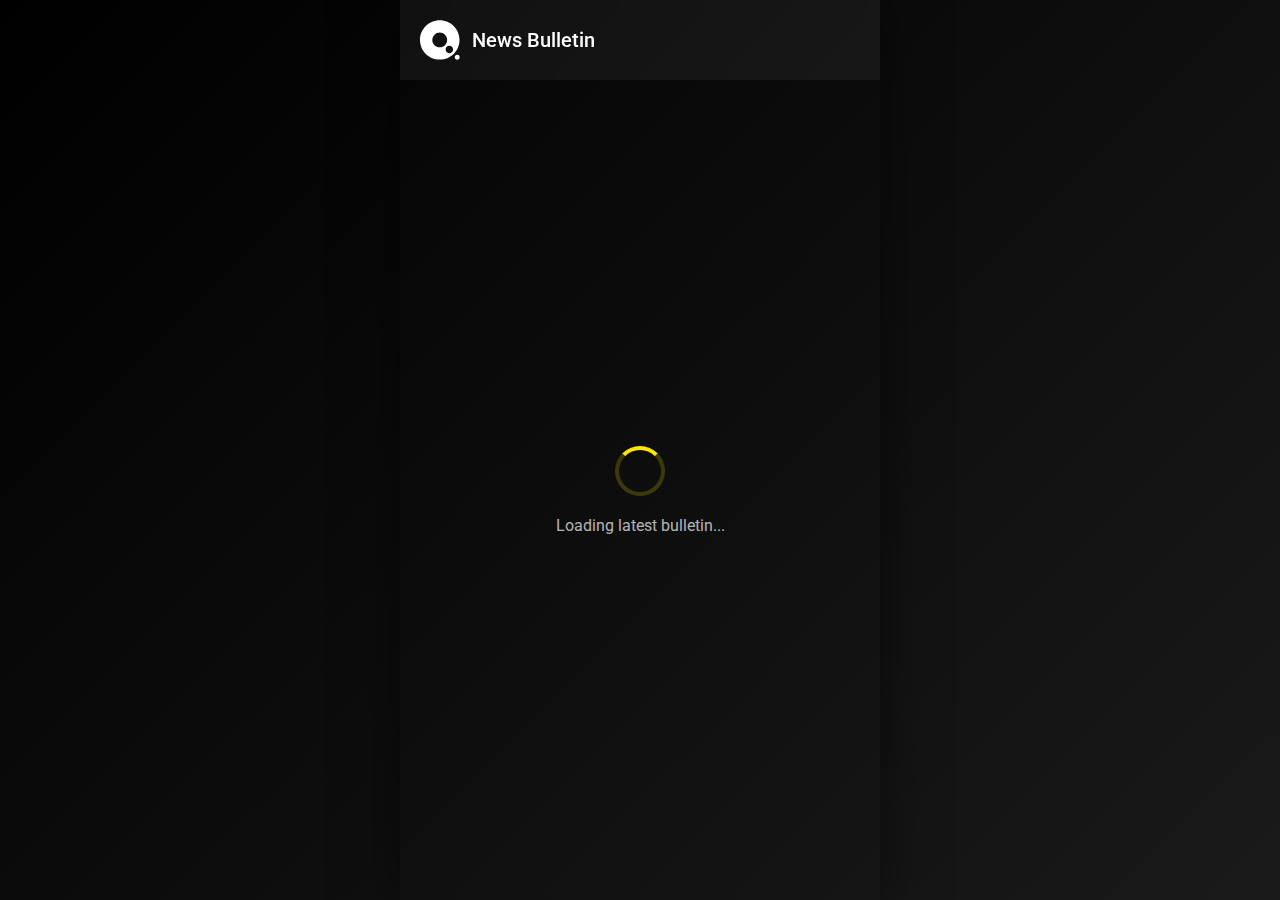
<file: templates/player.html>
<!DOCTYPE html>
<html lang="en-AU">
<head>
    <meta charset="UTF-8">
    <meta name="viewport" content="width=device-width, initial-scale=1.0, maximum-scale=1.0, user-scalable=no">
    <meta name="apple-mobile-web-app-capable" content="yes">
    <meta name="apple-mobile-web-app-status-bar-style" content="black-translucent">
    <meta name="apple-mobile-web-app-title" content="News Bulletin">
    <meta name="theme-color" content="#000000">

    <title>News Bulletin Player</title>

    <!-- PWA Manifest -->
    <link rel="manifest" href="/static/manifest.json">

    <!-- iOS Icons -->
    <link rel="apple-touch-icon" href="/static/icons/icon-192.png">
    <link rel="apple-touch-icon" sizes="512x512" href="/static/icons/icon-512.png">

    <!-- Fonts -->
    <link rel="preconnect" href="https://fonts.googleapis.com">
    <link rel="preconnect" href="https://fonts.gstatic.com" crossorigin>
    <link href="https://fonts.googleapis.com/css2?family=Roboto:wght@400;500;700&display=swap" rel="stylesheet">

    <!-- Styles -->
    <link rel="stylesheet" href="/static/css/player.css">
</head>
<body>
    <div class="player-container">
        <!-- Header -->
        <header class="player-header">
            <svg class="logo-small" xmlns="http://www.w3.org/2000/svg" width="40" height="40" fill="none" viewBox="0 0 101 100">
                <path fill="#ffffff" d="M49.88 0C22.32 0 0 22.27 0 49.77c0 27.501 22.319 49.77 49.88 49.77 27.563 0 49.882-22.269 49.882-49.77C99.762 22.27 77.442 0 49.88 0ZM36.632 62.99c-7.298-7.281-7.298-19.123 0-26.405 7.298-7.281 19.166-7.281 26.464 0 7.298 7.282 7.298 19.124 0 26.405-7.298 7.282-19.13 7.282-26.464 0Zm37.482 20.326c-5.173 0-9.353-4.171-9.353-9.332 0-5.161 4.18-9.332 9.353-9.332 5.172 0 9.352 4.17 9.352 9.332 0 5.16-4.18 9.332-9.352 9.332Zm19.839 4.241c-3.437 0-6.235 2.793-6.235 6.222 0 3.428 2.798 6.221 6.235 6.221 3.436 0 6.235-2.793 6.235-6.221a6.215 6.215 0 0 0-6.235-6.222Z"/>
            </svg>
            <h1>News Bulletin</h1>
        </header>

        <!-- Loading State -->
        <div id="loading" class="loading">
            <div class="spinner"></div>
            <p>Loading latest bulletin...</p>
        </div>

        <!-- Error State -->
        <div id="error" class="error" style="display: none;">
            <p id="error-message">Unable to load bulletin</p>
            <button onclick="location.reload()" class="btn-retry">Retry</button>
        </div>

        <!-- Player -->
        <div id="player" class="player" style="display: none;">
            <!-- Bulletin Info -->
            <div class="bulletin-info">
                <div class="bulletin-icon">
                    <svg xmlns="http://www.w3.org/2000/svg" width="80" height="80" fill="none" viewBox="0 0 24 24" stroke="currentColor">
                        <path stroke-linecap="round" stroke-linejoin="round" stroke-width="2" d="M19 11a7 7 0 01-7 7m0 0a7 7 0 01-7-7m7 7v4m0 0H8m4 0h4m-4-8a3 3 0 01-3-3V5a3 3 0 116 0v6a3 3 0 01-3 3z"/>
                    </svg>
                </div>
                <h2 id="bulletin-title">Today's News</h2>
                <p id="bulletin-profile">Loading...</p>
                <p id="bulletin-date">--</p>
            </div>

            <!-- Audio Element -->
            <audio id="audio" preload="metadata"></audio>

            <!-- Progress Bar -->
            <div class="progress-container">
                <div class="progress-bar">
                    <div id="progress-fill" class="progress-fill"></div>
                    <input type="range" id="progress-slider" class="progress-slider" min="0" max="100" value="0">
                </div>
                <div class="time-info">
                    <span id="current-time">0:00</span>
                    <span id="duration">0:00</span>
                </div>
            </div>

            <!-- Controls -->
            <div class="controls">
                <button id="skip-back" class="btn-control" title="Skip back 15 seconds">
                    <svg xmlns="http://www.w3.org/2000/svg" width="32" height="32" fill="none" viewBox="0 0 24 24" stroke="currentColor">
                        <path stroke-linecap="round" stroke-linejoin="round" stroke-width="2" d="M12.066 11.2a1 1 0 000 1.6l5.334 4A1 1 0 0019 16V8a1 1 0 00-1.6-.8l-5.333 4zM4.066 11.2a1 1 0 000 1.6l5.334 4A1 1 0 0011 16V8a1 1 0 00-1.6-.8l-5.334 4z"/>
                    </svg>
                    <span class="skip-label">15s</span>
                </button>

                <button id="play-pause" class="btn-play" title="Play">
                    <svg id="play-icon" xmlns="http://www.w3.org/2000/svg" width="48" height="48" fill="currentColor" viewBox="0 0 24 24">
                        <path d="M8 5v14l11-7z"/>
                    </svg>
                    <svg id="pause-icon" xmlns="http://www.w3.org/2000/svg" width="48" height="48" fill="currentColor" viewBox="0 0 24 24" style="display: none;">
                        <path d="M6 4h4v16H6V4zm8 0h4v16h-4V4z"/>
                    </svg>
                </button>

                <button id="skip-forward" class="btn-control" title="Skip forward 15 seconds">
                    <svg xmlns="http://www.w3.org/2000/svg" width="32" height="32" fill="none" viewBox="0 0 24 24" stroke="currentColor">
                        <path stroke-linecap="round" stroke-linejoin="round" stroke-width="2" d="M11.933 12.8a1 1 0 000-1.6L6.6 7.2A1 1 0 005 8v8a1 1 0 001.6.8l5.333-4zM19.933 12.8a1 1 0 000-1.6l-5.333-4A1 1 0 0013 8v8a1 1 0 001.6.8l5.333-4z"/>
                    </svg>
                    <span class="skip-label">15s</span>
                </button>
            </div>

            <!-- Additional Controls -->
            <div class="secondary-controls">
                <button id="speed-control" class="btn-secondary" title="Playback speed">
                    <span id="speed-label">1.0x</span>
                </button>
                <a href="/" class="btn-secondary" title="Settings">
                    <svg xmlns="http://www.w3.org/2000/svg" width="20" height="20" fill="none" viewBox="0 0 24 24" stroke="currentColor">
                        <path stroke-linecap="round" stroke-linejoin="round" stroke-width="2" d="M10.325 4.317c.426-1.756 2.924-1.756 3.35 0a1.724 1.724 0 002.573 1.066c1.543-.94 3.31.826 2.37 2.37a1.724 1.724 0 001.065 2.572c1.756.426 1.756 2.924 0 3.35a1.724 1.724 0 00-1.066 2.573c.94 1.543-.826 3.31-2.37 2.37a1.724 1.724 0 00-2.572 1.065c-.426 1.756-2.924 1.756-3.35 0a1.724 1.724 0 00-2.573-1.066c-1.543.94-3.31-.826-2.37-2.37a1.724 1.724 0 00-1.065-2.572c-1.756-.426-1.756-2.924 0-3.35a1.724 1.724 0 001.066-2.573c-.94-1.543.826-3.31 2.37-2.37.996.608 2.296.07 2.572-1.065z"/>
                        <path stroke-linecap="round" stroke-linejoin="round" stroke-width="2" d="M15 12a3 3 0 11-6 0 3 3 0 016 0z"/>
                    </svg>
                </a>
            </div>
        </div>
    </div>

    <script src="/static/js/player.js"></script>
</body>
</html>
</file>
<file: static/css/player.css>
/* Mobile Audio Player Styles */

* {
    margin: 0;
    padding: 0;
    box-sizing: border-box;
}

body {
    font-family: 'Roboto', -apple-system, BlinkMacSystemFont, 'Segoe UI', sans-serif;
    background: linear-gradient(135deg, #000000 0%, #1a1a1a 100%);
    color: #ffffff;
    min-height: 100vh;
    overflow: hidden;
    -webkit-font-smoothing: antialiased;
    -webkit-tap-highlight-color: transparent;
    user-select: none;
}

.player-container {
    display: flex;
    flex-direction: column;
    min-height: 100vh;
    padding: env(safe-area-inset-top) env(safe-area-inset-right) env(safe-area-inset-bottom) env(safe-area-inset-left);
}

/* Header */
.player-header {
    display: flex;
    align-items: center;
    gap: 12px;
    padding: 20px;
    background: rgba(255, 255, 255, 0.05);
    backdrop-filter: blur(10px);
}

.logo-small {
    width: 40px;
    height: 40px;
}

.player-header h1 {
    font-size: 20px;
    font-weight: 500;
    margin: 0;
}

/* Loading State */
.loading {
    display: flex;
    flex-direction: column;
    align-items: center;
    justify-content: center;
    flex: 1;
    gap: 20px;
}

.spinner {
    width: 50px;
    height: 50px;
    border: 4px solid rgba(255, 230, 0, 0.2);
    border-top-color: #FFE600;
    border-radius: 50%;
    animation: spin 1s linear infinite;
}

@keyframes spin {
    to { transform: rotate(360deg); }
}

.loading p {
    font-size: 16px;
    color: rgba(255, 255, 255, 0.7);
}

/* Error State */
.error {
    display: flex;
    flex-direction: column;
    align-items: center;
    justify-content: center;
    flex: 1;
    gap: 20px;
    padding: 40px;
    text-align: center;
}

.error p {
    font-size: 18px;
    color: #ff6b6b;
}

.btn-retry {
    background: #FFE600;
    color: #000000;
    border: none;
    padding: 12px 32px;
    font-size: 16px;
    font-weight: 500;
    border-radius: 24px;
    cursor: pointer;
    transition: transform 0.2s, opacity 0.2s;
}

.btn-retry:active {
    transform: scale(0.95);
    opacity: 0.8;
}

/* Player */
.player {
    display: flex;
    flex-direction: column;
    flex: 1;
    padding: 40px 30px 30px;
    justify-content: center;
    gap: 40px;
}

/* Bulletin Info */
.bulletin-info {
    text-align: center;
}

.bulletin-icon {
    width: 140px;
    height: 140px;
    margin: 0 auto 20px;
    background: linear-gradient(135deg, #FFE600 0%, #ffcc00 100%);
    border-radius: 20px;
    display: flex;
    align-items: center;
    justify-content: center;
    color: #000000;
    box-shadow: 0 10px 30px rgba(255, 230, 0, 0.3);
}

.bulletin-info h2 {
    font-size: 24px;
    font-weight: 700;
    margin-bottom: 8px;
}

.bulletin-info p {
    font-size: 14px;
    color: rgba(255, 255, 255, 0.6);
    margin: 4px 0;
}

#bulletin-profile {
    color: #FFE600;
    font-weight: 500;
}

.offline-badge {
    display: flex;
    align-items: center;
    gap: 6px;
    justify-content: center;
    margin-top: 12px;
    padding: 6px 12px;
    background: rgba(76, 175, 80, 0.2);
    border: 1px solid rgba(76, 175, 80, 0.4);
    border-radius: 16px;
    color: #4CAF50;
    font-size: 12px;
    font-weight: 500;
}

.offline-badge svg {
    stroke: #4CAF50;
}

/* Progress Bar */
.progress-container {
    width: 100%;
}

.progress-bar {
    position: relative;
    height: 4px;
    background: rgba(255, 255, 255, 0.1);
    border-radius: 2px;
    margin-bottom: 12px;
}

.progress-fill {
    position: absolute;
    height: 100%;
    background: #FFE600;
    border-radius: 2px;
    width: 0%;
    transition: width 0.1s linear;
    pointer-events: none;
}

.progress-slider {
    position: absolute;
    top: -10px;
    left: 0;
    width: 100%;
    height: 24px;
    opacity: 0;
    cursor: pointer;
}

.time-info {
    display: flex;
    justify-content: space-between;
    font-size: 12px;
    color: rgba(255, 255, 255, 0.5);
    font-variant-numeric: tabular-nums;
}

/* Controls */
.controls {
    display: flex;
    align-items: center;
    justify-content: center;
    gap: 40px;
}

.btn-control,
.btn-play {
    background: none;
    border: none;
    color: #ffffff;
    cursor: pointer;
    padding: 12px;
    display: flex;
    flex-direction: column;
    align-items: center;
    gap: 4px;
    transition: transform 0.2s, opacity 0.2s;
    -webkit-tap-highlight-color: transparent;
}

.btn-control:active,
.btn-play:active {
    transform: scale(0.9);
    opacity: 0.7;
}

.btn-play {
    width: 80px;
    height: 80px;
    background: #FFE600;
    color: #000000;
    border-radius: 50%;
    box-shadow: 0 8px 24px rgba(255, 230, 0, 0.4);
}

.btn-play:active {
    transform: scale(0.95);
}

.skip-label {
    font-size: 10px;
    font-weight: 500;
    margin-top: -4px;
}

/* Secondary Controls */
.secondary-controls {
    display: flex;
    justify-content: center;
    gap: 20px;
    margin-top: 20px;
}

.btn-secondary {
    background: rgba(255, 255, 255, 0.1);
    border: none;
    color: #ffffff;
    padding: 10px 20px;
    border-radius: 20px;
    font-size: 14px;
    font-weight: 500;
    cursor: pointer;
    transition: background 0.2s, transform 0.2s;
    text-decoration: none;
    display: flex;
    align-items: center;
    gap: 8px;
}

.btn-secondary:active {
    transform: scale(0.95);
    background: rgba(255, 255, 255, 0.15);
}

/* iOS Specific Adjustments */
@supports (-webkit-touch-callout: none) {
    body {
        min-height: -webkit-fill-available;
    }

    .player-container {
        min-height: -webkit-fill-available;
    }
}

/* Landscape Orientation */
@media screen and (orientation: landscape) and (max-height: 500px) {
    .player {
        padding: 20px 30px;
        gap: 20px;
    }

    .bulletin-icon {
        width: 80px;
        height: 80px;
    }

    .bulletin-icon svg {
        width: 50px;
        height: 50px;
    }

    .bulletin-info h2 {
        font-size: 20px;
    }

    .controls {
        gap: 30px;
    }

    .btn-play {
        width: 60px;
        height: 60px;
    }

    .btn-play svg {
        width: 32px;
        height: 32px;
    }
}

/* Bottom Navigation */
.bottom-nav {
    position: fixed;
    bottom: 0;
    left: 0;
    right: 0;
    background: rgba(0, 0, 0, 0.95);
    backdrop-filter: blur(10px);
    border-top: 1px solid rgba(255, 255, 255, 0.1);
    display: flex;
    justify-content: space-around;
    padding: 8px 0 calc(8px + env(safe-area-inset-bottom));
    z-index: 1000;
}

.nav-item {
    display: flex;
    flex-direction: column;
    align-items: center;
    gap: 4px;
    color: rgba(255, 255, 255, 0.6);
    text-decoration: none;
    padding: 8px 24px;
    transition: color 0.2s, transform 0.2s;
    -webkit-tap-highlight-color: transparent;
    font-size: 12px;
    font-weight: 500;
}

.nav-item:active {
    transform: scale(0.95);
}

.nav-item.active {
    color: #FFE600;
}

.nav-item svg {
    stroke: currentColor;
}

/* Adjust player container for bottom nav */
.player {
    padding-bottom: 80px;
}

/* Toast Notifications */
.toast {
    position: fixed;
    bottom: 100px;
    left: 50%;
    transform: translateX(-50%) translateY(20px);
    background: rgba(0, 0, 0, 0.9);
    color: #FFE600;
    padding: 12px 24px;
    border-radius: 24px;
    font-size: 14px;
    font-weight: 500;
    opacity: 0;
    transition: all 0.3s ease;
    z-index: 2000;
    box-shadow: 0 4px 12px rgba(0, 0, 0, 0.3);
}

.toast.show {
    opacity: 1;
    transform: translateX(-50%) translateY(0);
}

/* Modal */
.modal {
    position: fixed;
    top: 0;
    left: 0;
    right: 0;
    bottom: 0;
    background: rgba(0, 0, 0, 0.9);
    display: flex;
    align-items: center;
    justify-content: center;
    z-index: 3000;
    padding: 20px;
}

.modal-content {
    background: #1a1a1a;
    padding: 30px;
    border-radius: 20px;
    max-width: 400px;
    width: 100%;
    text-align: center;
    box-shadow: 0 10px 40px rgba(0, 0, 0, 0.5);
}

.modal-content h3 {
    font-size: 22px;
    margin-bottom: 12px;
    color: #FFE600;
}

.modal-content p {
    font-size: 14px;
    color: rgba(255, 255, 255, 0.7);
    margin-bottom: 24px;
    line-height: 1.5;
}

.speed-options {
    display: flex;
    flex-direction: column;
    gap: 12px;
    margin-bottom: 20px;
}

.speed-option {
    background: rgba(255, 230, 0, 0.1);
    border: 2px solid rgba(255, 230, 0, 0.3);
    color: #ffffff;
    padding: 14px 20px;
    border-radius: 12px;
    font-size: 16px;
    font-weight: 500;
    cursor: pointer;
    transition: all 0.2s;
}

.speed-option:active {
    transform: scale(0.98);
    background: rgba(255, 230, 0, 0.2);
    border-color: #FFE600;
}

.btn-text {
    background: none;
    border: none;
    color: rgba(255, 255, 255, 0.5);
    font-size: 14px;
    padding: 8px;
    cursor: pointer;
    transition: color 0.2s;
}

.btn-text:active {
    color: rgba(255, 255, 255, 0.7);
}

/* Larger Screens */
@media (min-width: 768px) {
    .player-container {
        max-width: 480px;
        margin: 0 auto;
        box-shadow: 0 0 50px rgba(0, 0, 0, 0.5);
    }

    .bottom-nav {
        max-width: 480px;
        left: 50%;
        transform: translateX(-50%);
        border-radius: 20px 20px 0 0;
    }
}
</file>
